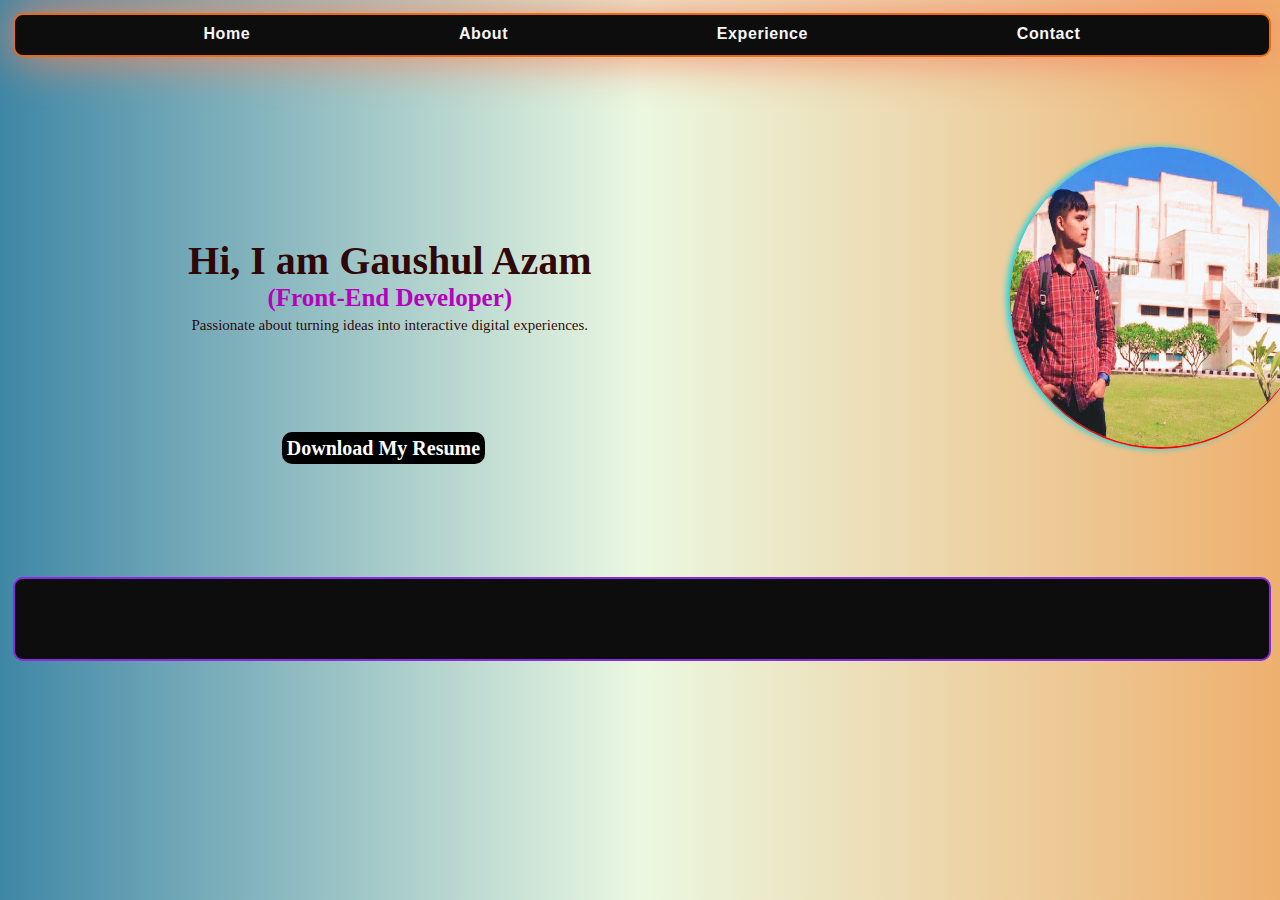
<file: index.html>
<!DOCTYPE html>
<html lang="en">

<head>
    <meta charset="UTF-8">
    <meta name="viewport" content="width=device-width, initial-scale=1.0">
    <link rel="stylesheet" href="style1.css">
    <link rel="stylesheet" href="https://cdnjs.cloudflare.com/ajax/libs/font-awesome/6.5.1/css/all.min.css" integrity="sha512-DTOQO9RWCH3ppGqcWaEA1BIZOC6xxalwEsw9c2QQeAIftl+Vegovlnee1c9QX4TctnWMn13TZye+giMm8e2LwA==" crossorigin="anonymous" referrerpolicy="no-referrer" />
    <title>Home</title>
</head>

<body>
    <header>
        <nav class="nav_bar">
            <a href="portfolio.html" class="k">Home</a>
            <a href="about.html" class="k">About</a>
            <a href="exp.html" >Experience</a>
            <a href="cont.html" class="k">Contact</a>
        </nav>
    
    </header>
    <article>
        <div class="intro">
            <h1 class="name">Hi, I am Gaushul Azam</h1>
            <h1 class="does">(Front-End Developer)</h1>
            <P> Passionate about turning ideas into interactive
                digital experiences.</P>

        </div>
        </div>
        <div class="buton">
            <a href="ssdcas2azam.pdf" target="_blank">Download My Resume </a>
        </div>
        <div>
            <img class="img1" src="IMG_20221117_162949.jpg" alt="photo">
        </div>
    </article>
    <footer>
    <div class="icon-bar">
        <a href="https://google.com" target="_blank">   <i class="fa-solid fa-square-envelope"></i></a>
            <a href="https://www.linkedin.com/feed/?trk=guest_homepage-basic_google-one-tap-submit" target="_blank"><i class="fa-brands fa-linkedin"></i></a>
                <a href="https://www.instagram.com/_its_azam78/" target="_blank"> <i class="fa-brands fa-instagram"></i></a>
                    <a href="https://github.com/" target="_blank"> <i class="fa-brands fa-github"></i></a>
</div>

    </footer>
</body>

</html>
</file>
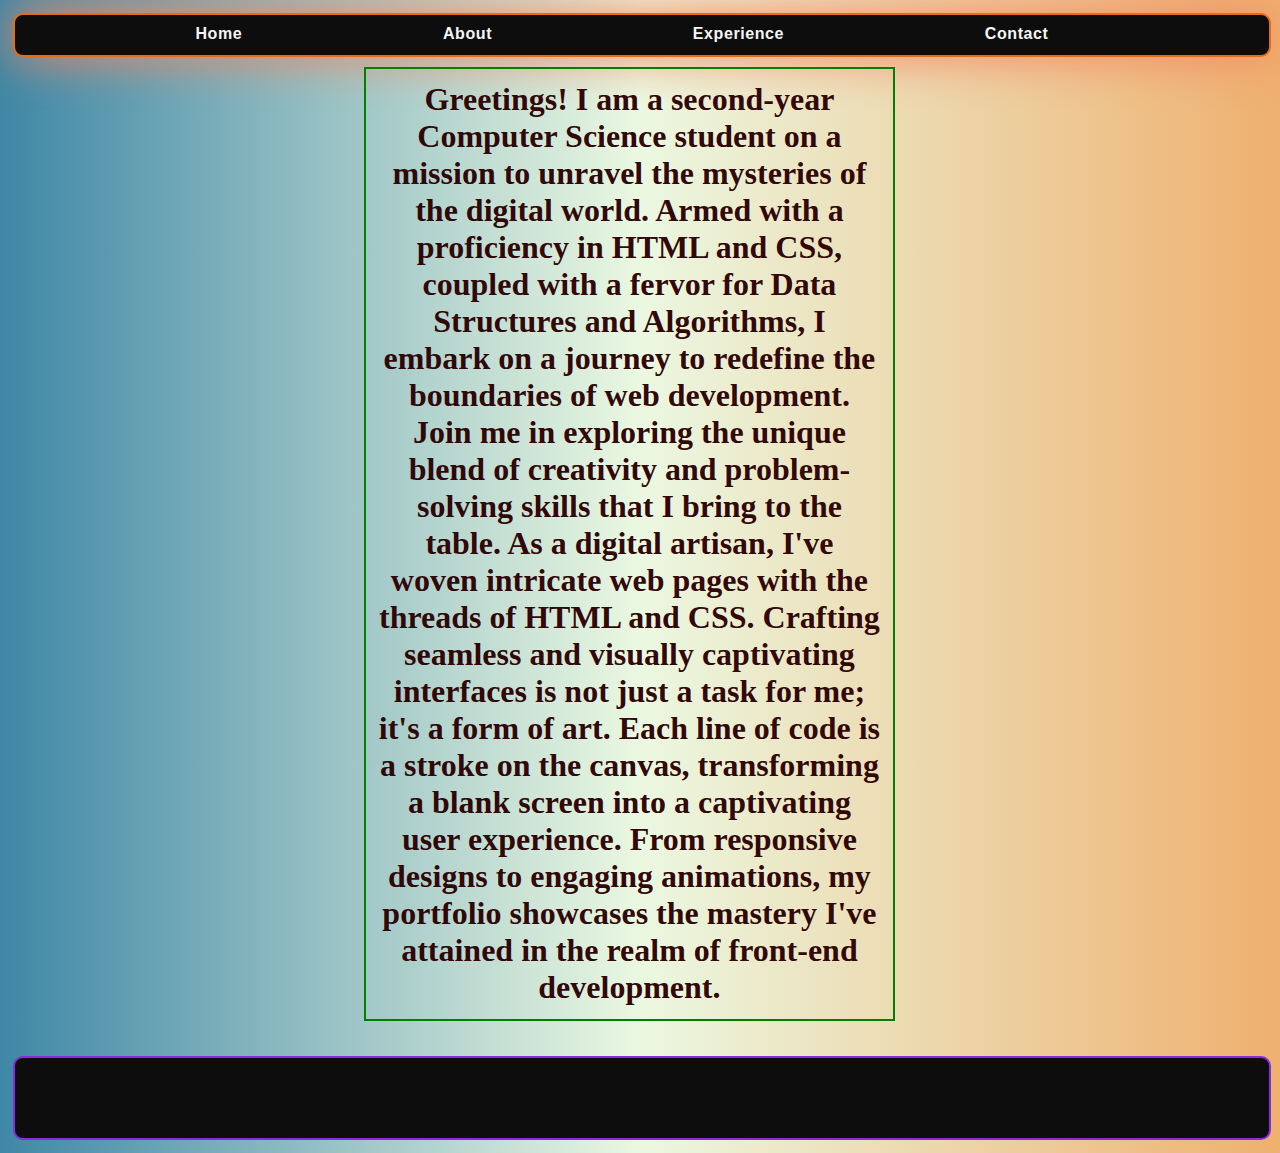
<file: about.html>
<!DOCTYPE html>
<html lang="en">

<head>
    <meta charset="UTF-8">
    <meta name="viewport" content="width=device-width, initial-scale=1.0">
    <link rel="stylesheet" href="https://cdnjs.cloudflare.com/ajax/libs/font-awesome/6.5.1/css/all.min.css"
        integrity="sha512-DTOQO9RWCH3ppGqcWaEA1BIZOC6xxalwEsw9c2QQeAIftl+Vegovlnee1c9QX4TctnWMn13TZye+giMm8e2LwA=="
        crossorigin="anonymous" referrerpolicy="no-referrer" />

    <title>Document</title>
    <style>
        * {
            margin: 0;
            padding: 0;
        }

        body {
            background: linear-gradient(0.25turn, #3f87a6, #ebf8e1, #eeb06e);
            height: 100%;
            margin: 1%;
        }

        header {
            border: 2px solid rgb(232, 108, 19);
            width: 100%;
            background-color: rgb(13, 13, 14);
            height: 40px;
            border-radius: 10px;
            box-shadow: 0 0 3em rgb(245, 133, 95);
        }

        nav {
            display: flex;
            justify-content: space-evenly;
            position: relative;
            top: 10px;
            padding-right: 40px;
            gap: 20px;

        }

        nav a {
            color: rgb(247, 245, 245);
            text-decoration: none;
            letter-spacing: 0.6px;
            font-weight: 600;
            font-family: Arial, Helvetica, sans-serif;
        }

        nav a:hover {
            border-radius: 5px;
            color: rgb(242, 95, 4);
            /* box-shadow: 0 0 3em 0.2em rgb(181, 2, 188); */

        }

        nav a:active {
            color: rgb(242, 95, 4);
        }

        .intro {
            position: relative;
           margin-top: 10px;
           padding: 1%;
            left: 28%;
            border: 2px solid green;
            color: rgba(45, 2, 2, 0.978);
            width: 40%;
            height: max-content;
            text-align: center;
        }
        footer {
            margin-top: 35px;
            width: 100%;
            height: 60px;
            text-align: center;
            /* border: 2px solid greenyellow; */
            background-color: rgb(13, 13, 14);
            border-radius: 10px;
            /* box-shadow: 0 0 3em rgb(181, 2, 188); */
            border: 2px solid blueviolet;
            padding-top: 20px;
        }

        .icon-bar {
            display: flex;
            justify-content: center;
            gap: 20px;
        }

        .fa-linkedin {
            color: rgba(248, 248, 250, 0.855);
            font-size: 30px;
        }

        .fa-square-envelope {
            color: rgba(245, 245, 248, 0.855);
            font-size: 30px;
        }

        .fa-instagram {
            color: rgba(245, 245, 248, 0.855);
            font-size: 30px;
        }

        .fa-github {
            color: rgba(245, 245, 248, 0.855);
            font-size: 30px;
        }
    </style>
</head>

<body>
    <header>
        <nav class="nav_bar">
            <a href="portfolio.html" class="k">Home</a>
            <a href="about.html" class="k">About</a>
            <a href="exp.html" class="k">Experience</a>
            <a href="cont.html" class="k">Contact</a>
        </nav>
    </header>
    <article>
        <div class="intro">
            <h1>
                Greetings! I am a second-year Computer Science student on a mission to unravel the mysteries of the
                digital world. Armed with a proficiency in HTML and CSS, coupled with a fervor for Data Structures and
                Algorithms, I embark on a journey to redefine the boundaries of web development. Join me in exploring
                the unique blend of creativity and problem-solving skills that I bring to the table.
                As a digital artisan, I've woven intricate web pages with the threads of HTML and CSS. Crafting seamless
                and visually captivating interfaces is not just a task for me; it's a form of art. Each line of code is
                a stroke on the canvas, transforming a blank screen into a captivating user experience. From responsive
                designs to engaging animations, my portfolio showcases the mastery I've attained in the realm of
                front-end development.
                <h1>
        </div>
    </article>
    <footer>
        <div class="icon-bar">
            <i class="fa-solid fa-square-envelope"></i>
            <i class="fa-brands fa-linkedin"></i>
            <i class="fa-brands fa-instagram"></i>
            <i class="fa-brands fa-github"></i>
        </div>

    </footer>
</body>

</html>
</file>
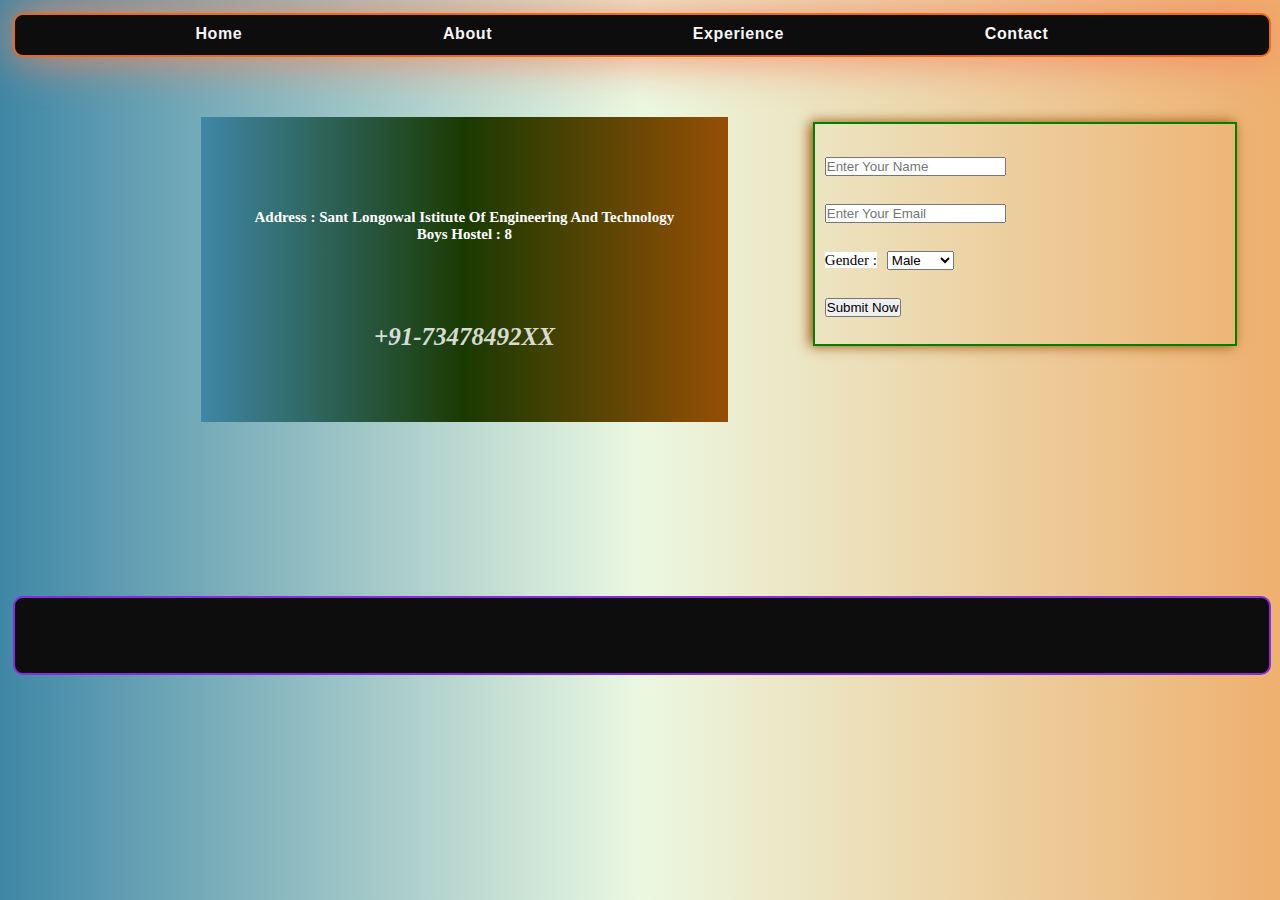
<file: cont.html>
<!DOCTYPE html>
<html lang="en">

<head>
    <meta charset="UTF-8">
    <meta name="viewport" content="width=device-width, initial-scale=1.0">
    <link rel="stylesheet" href="https://cdnjs.cloudflare.com/ajax/libs/font-awesome/6.5.1/css/all.min.css"
        integrity="sha512-DTOQO9RWCH3ppGqcWaEA1BIZOC6xxalwEsw9c2QQeAIftl+Vegovlnee1c9QX4TctnWMn13TZye+giMm8e2LwA=="
        crossorigin="anonymous" referrerpolicy="no-referrer" />

    <title>Document</title>
    <style>
        * {
            margin: 0;
            padding: 0;
        }

        body {
            background: linear-gradient(0.25turn, #3f87a6, #ebf8e1, #eeb06e);
            height: 100%;
            margin: 1%;
        }

        header {
            border: 2px solid rgb(232, 108, 19);
            width: 100%;
            background-color: rgb(13, 13, 14);
            height: 40px;
            border-radius: 10px;
            box-shadow: 0 0 3em rgb(245, 133, 95);
        }

        nav {
            display: flex;
            justify-content: space-evenly;
            position: relative;
            top: 10px;
            padding-right: 40px;
            gap: 20px;

        }

        nav a {
            color: rgb(247, 245, 245);
            text-decoration: none;
            letter-spacing: 0.6px;
            font-weight: 600;
            font-family: Arial, Helvetica, sans-serif;
        }

        nav a:hover {
            border-radius: 5px;
            color: rgb(242, 95, 4);
            /* box-shadow: 0 0 3em 0.2em rgb(181, 2, 188); */

        }

        nav a:active {
            color: rgb(242, 95, 4);
        }
     
       .form-box{
        border: 2px solid green;
      box-shadow: -0.2rem 0rem 0.4em   #954f05;    
         width: 400px;
         position: relative;
         top: -250px;
        margin-left: 800px;
         height: 200px;
         padding: 10px;
         font-size: 30px;

       }
       form{
        font-size:40px;
      
       }
       label{
        background-color: white;
        font-weight: 300;
        font-size: 15px;
        color: black;
       }
       #button:hover{
        background-color: red;
        color: white;
       }
        .contact{
            position: relative;
            top: 50px;
           margin-top: 10px;
           padding: 1%;
            left: 15%;
            background: linear-gradient(0.25turn, #3f87a6, #1a3a02, #954f05);
            color: rgba(45, 2, 2, 0.978);
            width: 40%;
           height:280px;
           text-align: center;
          display: block;
            justify-content: center;
            gap: 30px;

          
        }
        .contact h1{
                 text-align: center;
                 font-size: 15px;
                 font-family: cursive;
                 color: white;
                 margin-top: 80px;

        }
        footer{
    width: 100%;
    height: 60px;
    text-align: center;
    /* border: 2px solid greenyellow; */
    background-color:rgb(13, 13, 14);
    border-radius: 10px;
    /* box-shadow: 0 0 3em rgb(181, 2, 188); */
    border: 2px solid blueviolet;
 padding-top: 15px;
}
        .icon-bar{
    display: flex;
    justify-content: center;
    gap:20px;
}

        .fa-phone {
            color: rgba(248, 248, 250, 0.855);
            font-size: 25px;
            gap: 5px;
        }
        .fa-linkedin {
            color: rgba(248, 248, 250, 0.855);
            font-size: 30px;
        }

        .fa-square-envelope {
            color: rgba(245, 245, 248, 0.855);
            font-size: 30px;
        }

        .fa-instagram {
            color: rgba(245, 245, 248, 0.855);
            font-size: 30px;
        }

        .fa-github {
            color: rgba(245, 245, 248, 0.855);
            font-size: 30px;
        }
    </style>
</head>

<body>
    <header>
        <nav class="nav_bar">
            <a href="portfolio.html" class="k">Home</a>
            <a href="about.html" class="k">About</a>
            <a href="exp.html" class="k">Experience</a>
            <a href="cont.html" class="k">Contact</a>
        </nav>
    </header>
    <article>
        <div class="contact">
            <i class="fa-solid fa-square-envelope"></i>
            <i class="fa-brands fa-linkedin"></i>
            <i class="fa-brands fa-instagram"></i>
            <i class="fa-brands fa-github"></i>
            <div>
            <h1>Address : Sant Longowal Istitute Of Engineering And Technology <br>Boys Hostel : 8</h1>
            <h1><i class="fa-solid fa-phone">+91-73478492XX</i></h1>
        </div>
        </div>
        <div class="form-box">
            <form action="#">
               
                <input type="text" id="name" placeholder="Enter Your Name"> <br>
                <input type="text" placeholder="Enter Your Email"> <br>
               
                <label for="Gender">Gender :</label>
                <select name="MyGender" id="Gender">
                    <option value="Male">Male</option>
                    <option value="Female">Female</option>
                </select><br>
               <!-- <label for="#Male">Male</label>
               <input type="radio" id="Male" name="MyGender">
               <label for="#Female">Female</label>
             <input type="radio" id="Female" name="MyGender"><br> -->
                <input id="button"type="Submit" value="Submit Now">

                
            </form>
        </div>
    

    </article>
    <footer>
        <div class="icon-bar">
            <i class="fa-solid fa-square-envelope"></i>
            <i class="fa-brands fa-linkedin"></i>
            <i class="fa-brands fa-instagram"></i>
            <i class="fa-brands fa-github"></i>
        </div>

    </footer>
</body>

</html>
</file>
<file: style1.css>
*{
    margin:0;
    padding:0;
}
body{
    background: linear-gradient(0.25turn, #3f87a6, #ebf8e1, #eeb06e);
    height: 100%;
    margin: 1%;
}
header{
    border: 2px solid rgb(232, 108, 19);
}
header{
    width: 100%;
    background-color:rgb(13, 13, 14);
    height:40px;
    border-radius: 10px;
    box-shadow: 0 0 3em rgb(245, 133, 95);
}
nav{
    display:flex;
   justify-content:space-evenly;
    position:relative;
    top:10px;
    gap: 20px;
    
}
nav a{
    color:rgb(247, 245, 245);
    text-decoration: none;
    letter-spacing:0.6px ;
    font-weight: 600;
    font-family: Arial, Helvetica, sans-serif;
}
nav a:hover{
    border-radius: 5px;
    color:rgb(242, 95, 4);
    /* box-shadow: 0 0 3em 0.2em rgb(181, 2, 188); */
    
}
nav a:active{
    color:rgb(242, 95, 4);
}
article{
      display:flex;
    height: 510px;
}
h1{
    font-size: 40px;
    font-weight: 900;
}
P{
    padding-top:5px;
    font-size: 15px;
    font-weight: 500;
}
.intro{
    position: relative;
    top: 180px;
    left: 170px;
    border-radius:20px;
    color: rgba(45, 2, 2, 0.978); 
     width:33%;
    height:200px;
    height: max-content;
    text-align: center;
}
.intro :nth-child(2){
    font-size: 25px;
    text-align: center;
    color:  rgb(181, 2, 188);
}
.intro:hover{
    /* box-shadow: 0 0 1em 0 rgb(249, 250, 251);    */
    border-top: 4px solid rgb(181, 2, 188);
    box-shadow: 0.1rem 0em 0.6rem -0.3em rgb(4, 213, 237);
}
.intro ul {
    width:20px;
    position: relative;
    left:10px;
    top: 100px;
    padding-left: 0px;
    
}
.buton{
    position: relative;
    top: 380px;
    left: -145px;
    height: 30px;
    

}
.buton a{
    color:white;
    text-decoration: none;
    text-align: center;
    font-size: 20px;
    font-weight: 900;
    background: #000;
    font-size: 20px;
    padding: 5px;
    border-radius: 10px;
}
.buton a:hover{
    color:rgb(64, 2, 64);
    background-color: red;
    border-radius: 5px;  
}

img{
    width: 300px;
    height: 300px;
    position: relative;
    top: 20px;
    left: 380px;
    border-bottom:2px solid red;
    position: relative;
    top:90px;
    border-radius: 50% 50% 50% 50%;
    box-shadow: -0.2rem 0rem 0.4em rgb(4, 213, 237);;

  
}

footer{
    margin-top: 10px;
    width: 100%;
    height: 60px;
    text-align: center;
    /* border: 2px solid greenyellow; */
    background-color:rgb(13, 13, 14);
    border-radius: 10px;
    /* box-shadow: 0 0 3em rgb(181, 2, 188); */
    border: 2px solid blueviolet;
 padding-top: 20px;
}
.icon-bar{
    display: flex;
    justify-content: center;
    gap:20px;
}

.fa-linkedin{
        color:rgba(248, 248, 250, 0.855);
        font-size: 30px;
}
.fa-square-envelope{
    color:rgba(245, 245, 248, 0.855);
    font-size: 30px;
}
.fa-instagram{
    color:rgba(245, 245, 248, 0.855);
    font-size: 30px;
}
.fa-github{
    color:rgba(245, 245, 248, 0.855);
    font-size: 30px;
}
</file>
